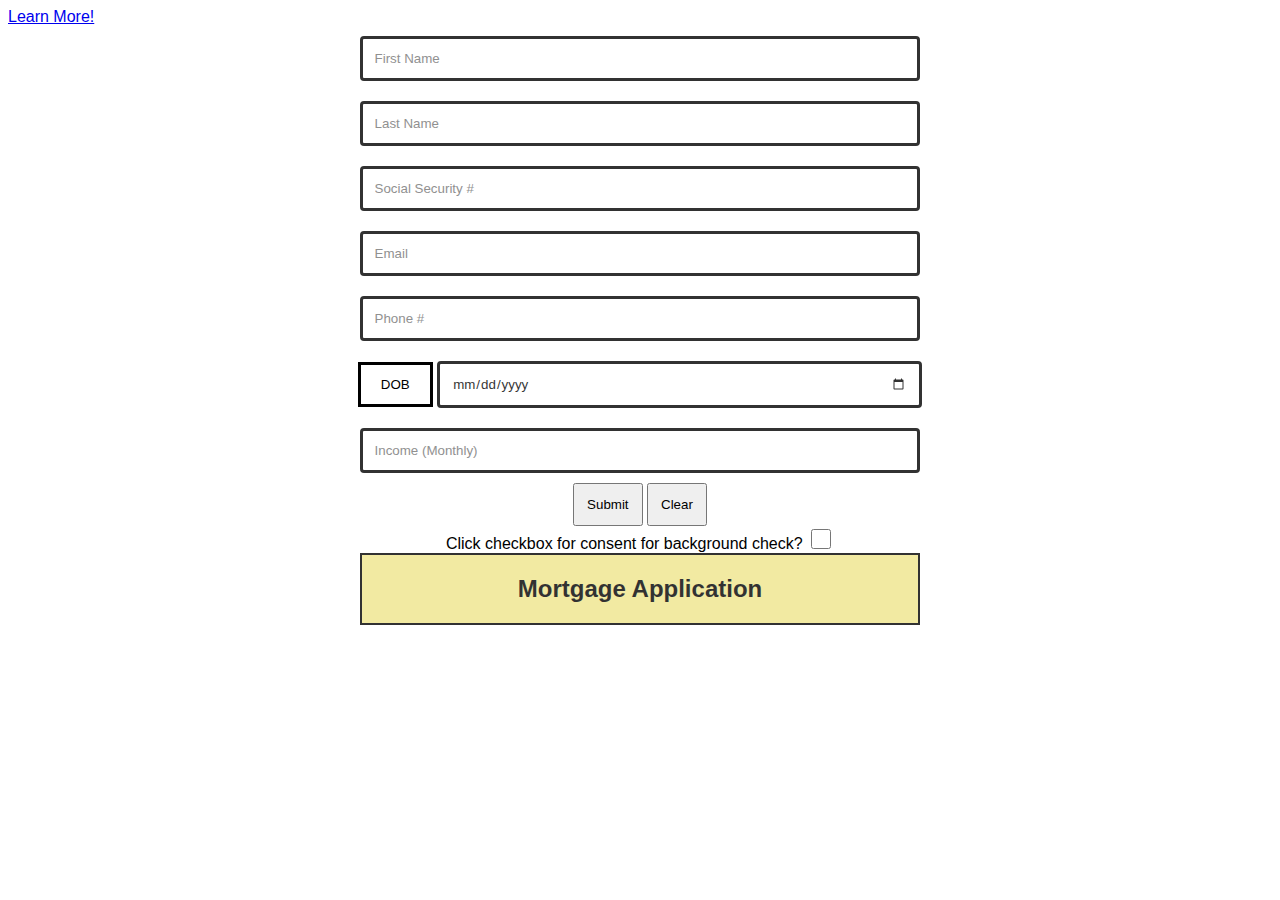
<file: index.html>
<!DOCTYPE html>
<html>
    <head>
        <link rel="stylesheet" href="style.css">
        <title>
            Mortgage App
        </title>
    </head>
    <body>
        <div class="mainForm">
            <a href="https://www.rocketmortgage.com/learn/how-to-buy-a-house" target="_blank">Learn More!</a>
            <form action="" class="form-index" onsubmit="saveApplication()">
                <center>
                    <div  class="b">
                        <input type="text" class="a" name="" id="fname" placeholder="First Name" required>
                    </div>    
                    <div  class="b">
                        <input class="a" type="text" name="" id="lname" placeholder="Last Name" required>
                    </div>
                    <div  class="b">
                        <input type="number" class="a" name="" id="ssn" placeholder="Social Security #" required>
                    </div>   
                    <div  class="b">
                        <input class="a" type="email" name="" id="email" placeholder="Email" required>
                    </div>
                    <div  class="b">
                        <input type="number" class="a" name="" id="phone" placeholder="Phone #" required>
                    </div>  
                    <div class="b">
                        <small style="border: solid; border-color: black;
                         color: black; background-color: white;
                         padding: 12px 20px">DOB</small>
                        <input type="date" class="a dob" name="" id="DOB" required>
                    </div>
                    <div  class="b">
                        <input type="number" class="a" name="" id="income" placeholder="Income (Monthly)" required>
                    </div>                                                   
                    <div  class="b">
                        <input type="submit" class="submit" value="Submit">
                        <input type="reset" class="reset" value="Clear">
                    </div>
                    <div class="b">
                        <label for="">Click checkbox for consent for background check?</label>
                        <input type="checkbox" class="check" name="" id="" required>
                    </div> 
                </center> 
            </form>
        </div>
        <script defer>
            window.alert('Welcome! Note: The form does not submit anything.');
        </script>
    </body>
    <footer id>
        <div class="footer">
            <h2>Mortgage Application</h2>
        </div>
    </footer>
</html>
</file>
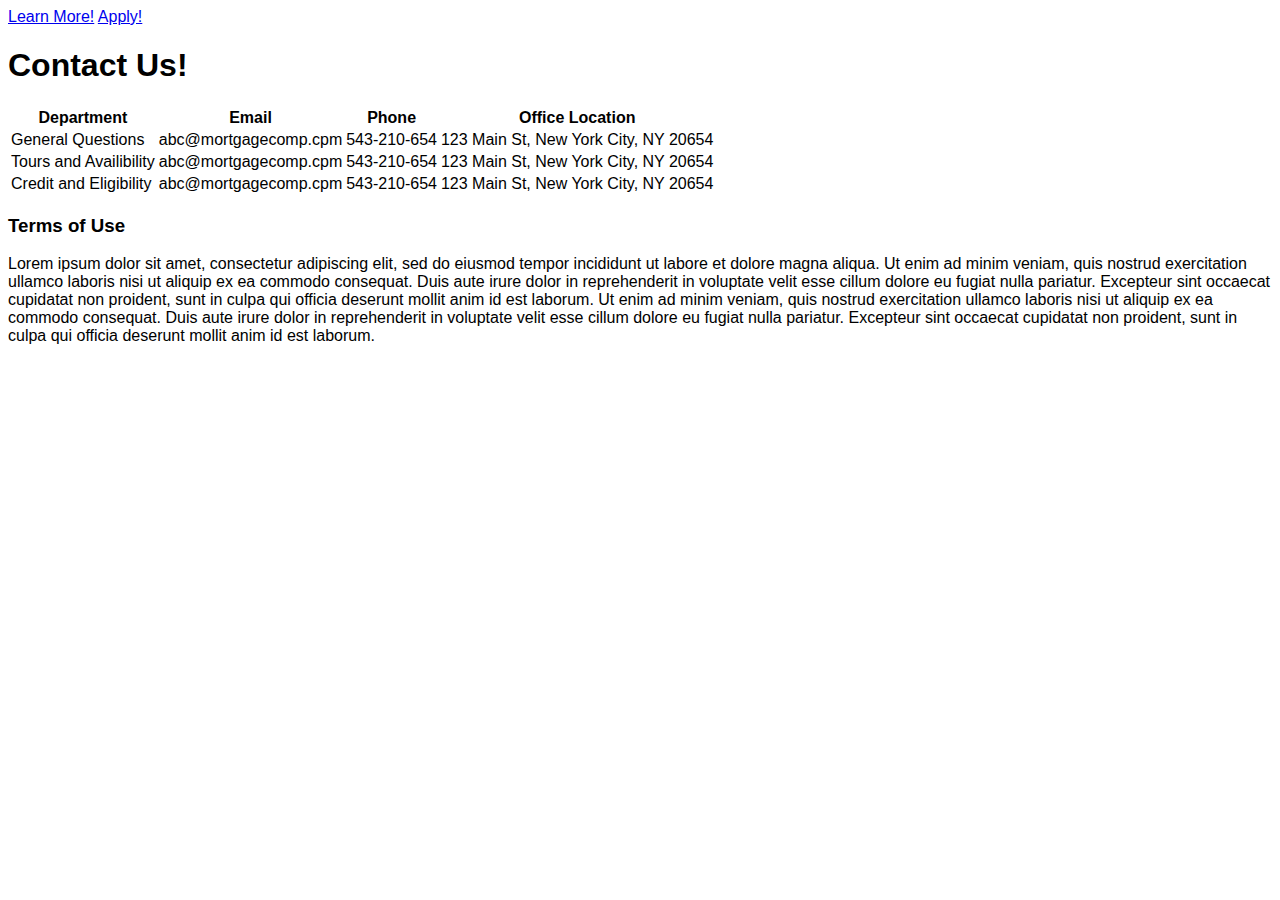
<file: contact.html>
<!DOCTYPE html>
<html>
    <head>
        <link rel="stylesheet" href="style.css">
        <title>

        </title>
    </head>
    <body class="contactBck">
        <div class="contactBox">
            <a href="https://www.rocketmortgage.com/learn/how-to-buy-a-house" target="_blank" class="b links">Learn More!</a>
            <a href="index.html" target="_blank" class="b links">Apply!</a>
            
            <h1>Contact Us!</h1>

            <table id="customers">
              <tr>
                <th>Department</th>
                <th>Email</th>
                <th>Phone</th>
                <th>Office Location</th>
              </tr>
              <tr>
                <td>General Questions</td>
                <td>abc@mortgagecomp.cpm</td>
                <td>543-210-654</td>
                <td>123 Main St, New York City, NY 20654</td>
              </tr>
              <tr>
                <td>Tours and Availibility</td>
                <td>abc@mortgagecomp.cpm</td>
                <td>543-210-654</td>
                <td>123 Main St, New York City, NY 20654</td>
               </tr>
            <tr>
                <td>Credit and Eligibility</td>
                <td>abc@mortgagecomp.cpm</td>
                <td>543-210-654</td>
                <td>123 Main St, New York City, NY 20654</td>
            </tr>
            </table>
            <div id="privacybox">
                <h3>Terms of Use</h3>
                <p>
                    Lorem ipsum dolor sit amet, consectetur adipiscing elit, sed do eiusmod tempor incididunt ut labore et dolore magna aliqua. Ut enim ad minim veniam, quis nostrud exercitation ullamco laboris nisi ut aliquip ex ea commodo consequat. Duis aute irure dolor in reprehenderit in voluptate velit esse cillum dolore eu fugiat nulla pariatur. Excepteur sint occaecat cupidatat non proident, sunt in culpa qui officia deserunt mollit anim id est laborum.
                    Ut enim ad minim veniam, quis nostrud exercitation ullamco laboris nisi ut aliquip ex ea commodo consequat. Duis aute irure dolor in reprehenderit in voluptate velit esse cillum dolore eu fugiat nulla pariatur. Excepteur sint occaecat cupidatat non proident, sunt in culpa qui officia deserunt mollit anim id est laborum.
                </p>
            </div>
        </div>
    </body>
</html>
</file>
<file: style.css>
#header{
    font-family: 'Lucida Sans', 'Lucida Sans Regular', 'Lucida Grande', 'Lucida Sans Unicode', Geneva, Verdana, sans-serif;
    color: white;
    text-decoration:underline;
    margin: auto;
    font-size: 40px;
    float: left;

}
.textMain{
    font: size 20px;
    font-family: Arial, Helvetica, sans-serif;
}
*{
    font-family: Arial, Helvetica, sans-serif;
}
body{
    background-image: url('https://images.unsplash.com/photo-1564013799919-ab600027ffc6?ixlib=rb-4.0.3&ixid=M3wxMjA3fDB8MHxzZWFyY2h8Mnx8YmVhdXRpZnVsJTIwaG91c2V8ZW58MHx8MHx8fDA%3D&w=1000&q=80');
    background-repeat: no-repeat;
    background-attachment: fixed;
    background-size: 100% 100%;
}
/*
.mainForm{
    border: 2px solid black;
    padding-bottom: 40%;
    width: 60%;
    background-color: peachpuff;
    opacity: 80%;
    margin: 0 auto;

}*/

.footer{
    border: 2px solid black;
    width: 44%;
    margin-top: 10px;
    background-color: khaki;
    opacity: 80%;
    margin: 0 auto;
    text-align: center;
}

.a{
    background-color: khaki;
    margin: 10px auto;
    padding: 12px;
    width: 70%;
    background-color: white;
    border-color: white;
    border:solid;
    opacity: 80%;
    border-radius: 4px;
    }

.b{
    margin: 0 auto;
}

.form-index{
    margin: 0 auto;
    width: 60%;
    justify-content: center;
    }
.dob{
    width: 60%;
}

.submit{
    padding: 12px;
}
.reset{
    padding: 12px;
}

.check{
    width: 20px;
    height: 20px;
}
</file>
